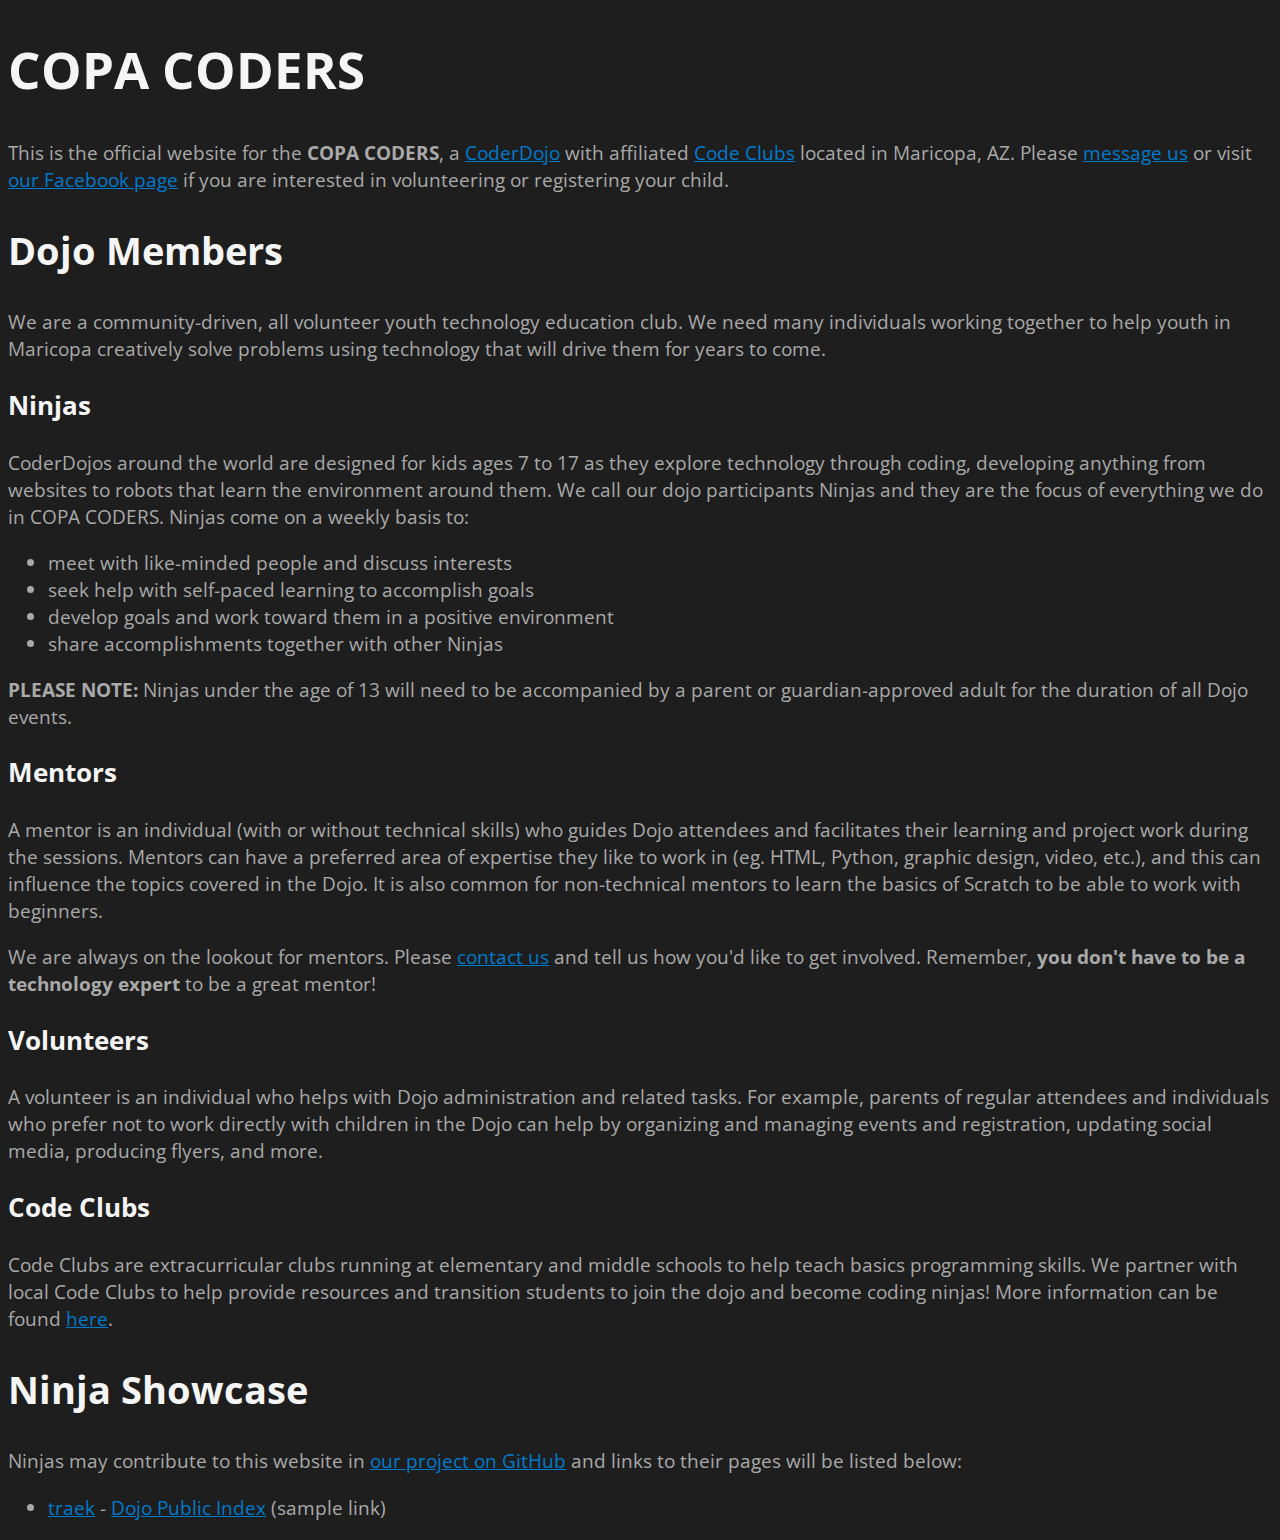
<file: index.html>
<!DOCTYPE html>
<html prefix="og: http://ogp.me/ns#">
    <head>
        <title>COPA CODERS</title>
        <meta charset="UTF-8">
        <meta name="language" content="en-US">
        <meta name="author" content="Traek Malan">
        <meta name="description" content="CoderDojo for Maricopa, AZ">
        <link rel="stylesheet" href="styles.css">
        <!-- OpenGraph support as documented at https://ogp.me -->
        <meta property="og:title" content="Copa Coders">
        <meta property="og:type" content="website">
        <meta property="og:url" content="https://copacoders.club">
        <meta property="og:image" content="https://copacoders.club/android-chrome-512x512.png">
        <meta property="og:description" content="This is the official website for the Copa Coders, a CoderDojo and affiliated Code Clubs located in Maricopa, AZ, US.">
        <!-- Favicon support as generated at https://realfavicongenerator.net/ -->
        <link rel="apple-touch-icon" sizes="180x180" href="/apple-touch-icon.png">
        <link rel="icon" type="image/png" sizes="32x32" href="/favicon-32x32.png">
        <link rel="icon" type="image/png" sizes="16x16" href="/favicon-16x16.png">
        <link rel="manifest" href="/site.webmanifest">
        <link rel="mask-icon" href="/safari-pinned-tab.svg" color="#5bbad5">
        <meta name="msapplication-TileColor" content="#da532c">
        <meta name="theme-color" content="#ffffff">
    </head>
    <body>
        <h1 id="top">COPA CODERS</h1>
        <p>This is the official website for the <strong>COPA CODERS</strong>, a <a href="coderdojo.html">CoderDojo</a> with affiliated <a href="codeclub.html">Code Clubs</a> located in Maricopa, AZ. Please <a href="https://m.me/copacoders" target="_blank">message us</a> or visit <a href="https://fb.me/copacoders" target="_blank">our Facebook page</a> if you are interested in volunteering or registering your child.</p>
        <h2 id="members">Dojo Members</h2>
        <p>We are a community-driven, all volunteer youth technology education club. We need many individuals working together to help youth in Maricopa creatively solve problems using technology that will drive them for years to come.</p>
        <h3 id="ninjas">Ninjas</h3>
        <p>CoderDojos around the world are designed for kids ages 7 to 17 as they explore technology through coding, developing anything from websites to robots that learn the environment around them. We call our dojo participants Ninjas and they are the focus of everything we do in COPA CODERS. Ninjas come on a weekly basis to:</p>
        <ul>
            <li>meet with like-minded people and discuss interests</li>
            <li>seek help with self-paced learning to accomplish goals</li>
            <li>develop goals and work toward them in a positive environment</li>
            <li>share accomplishments together with other Ninjas</li>
        </ul>
        <p class="callout"><strong>PLEASE NOTE:</strong> Ninjas under the age of 13 will need to be accompanied by a parent or guardian-approved adult for the duration of all Dojo events.</p>
        <h3 id="mentors">Mentors</h3>
        <p>A mentor is an individual (with or without technical skills) who guides Dojo attendees and facilitates their learning and project work during the sessions. Mentors can have a preferred area of expertise they like to work in (eg. HTML, Python, graphic design, video, etc.), and this can influence the topics covered in the Dojo. It is also common for non-technical mentors to learn the basics of Scratch to be able to work with beginners.</p>
        <p class="callout">We are always on the lookout for mentors. Please <a href="https://m.me/copacoders">contact us</a> and tell us how you'd like to get involved. Remember, <strong>you don't have to be a technology expert</strong> to be a great mentor!</p>
        <h3 id="volunteers">Volunteers</h3>
        <p>A volunteer is an individual who helps with Dojo administration and related tasks. For example, parents of regular attendees and individuals who prefer not to work directly with children in the Dojo can help by organizing and managing events and registration, updating social media, producing flyers, and more.</p>
        <h3 id="codeclubs">Code Clubs</h3>
        <p>Code Clubs are extracurricular clubs running at elementary and middle schools to help teach basics programming skills. We partner with local Code Clubs to help provide resources and transition students to join the dojo and become coding ninjas! More information can be found <a href="codeclub.html">here</a>.</p>
        <h2 id="showcase">Ninja Showcase</h2>
        <p>Ninjas may contribute to this website in <a href="https://github.com/copacoders/copacoders">our project on GitHub</a> and links to their pages will be listed below:</p>
        <!-- Begin ninja showcase link list -->
        <!-- See https://github.com/copacoders/copacoders/blob/master/README.md for details -->
        <ul>
            <li><a href="https://github.com/traek">traek</a> - <a href="index.html">Dojo Public Index</a> (sample link)</li>
        </ul>
        <!-- End ninja showcase link list -->
        <!-- Load Facebook SDK for JavaScript -->
        <div id="fb-root"></div>
        <script>
        window.fbAsyncInit = function() {
            FB.init({
            xfbml            : true,
            version          : 'v7.0'
            });
        };

        (function(d, s, id) {
        var js, fjs = d.getElementsByTagName(s)[0];
        if (d.getElementById(id)) return;
        js = d.createElement(s); js.id = id;
        js.src = 'https://connect.facebook.net/en_US/sdk/xfbml.customerchat.js';
        fjs.parentNode.insertBefore(js, fjs);
        }(document, 'script', 'facebook-jssdk'));</script>

        <!-- Your Chat Plugin code -->
        <div class="fb-customerchat"
        attribution=setup_tool
        page_id="108682667525856"
        theme_color="#0084ff">
        </div>
    </body>
</html>
</file>
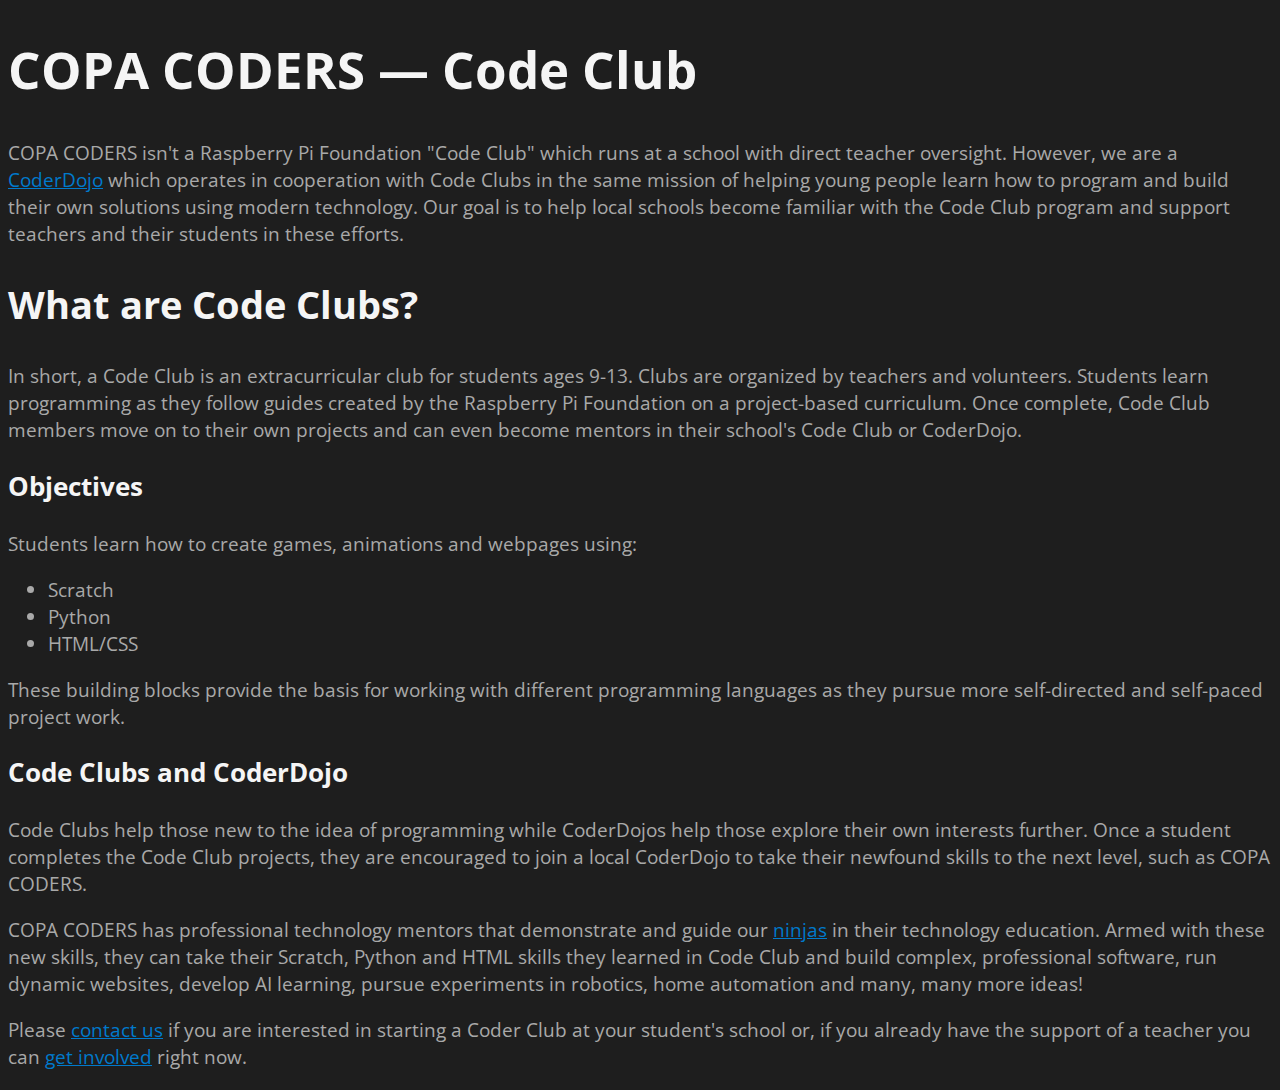
<file: codeclub.html>
<!DOCTYPE html>
<html prefix="og: http://ogp.me/ns#">
    <head>
        <title>COPA CODERS - Code Clubs</title>
        <meta charset="UTF-8">
        <meta name="language" content="en-US">
        <meta name="author" content="Traek Malan">
        <meta name="description" content="CoderDojo for Maricopa, AZ">
        <link rel="stylesheet" href="styles.css">
        <!-- OpenGraph support as documented at https://ogp.me -->
        <meta property="og:title" content="Copa Coders - CoderDojo">
        <meta property="og:type" content="website">
        <meta property="og:url" content="https://copacoders.club/coderdojo.html">
        <meta property="og:image" content="https://copacoders.club/android-chrome-512x512.png">
        <meta property="og:description" content="Learn more about Code Clubs and how COPA CODERS is affiliated with these school clubs.">
        <!-- Favicon support as generated at https://realfavicongenerator.net/ -->
        <link rel="apple-touch-icon" sizes="180x180" href="/apple-touch-icon.png">
        <link rel="icon" type="image/png" sizes="32x32" href="/favicon-32x32.png">
        <link rel="icon" type="image/png" sizes="16x16" href="/favicon-16x16.png">
        <link rel="manifest" href="/site.webmanifest">
        <link rel="mask-icon" href="/safari-pinned-tab.svg" color="#5bbad5">
        <meta name="msapplication-TileColor" content="#da532c">
        <meta name="theme-color" content="#ffffff">
    </head>
    <body>
        <h1>COPA CODERS &mdash; Code Club</h1>
        <p class="callout">COPA CODERS isn't a Raspberry Pi Foundation "Code Club" which runs at a school with direct teacher oversight. However, we are a <a href="coderdojo.html">CoderDojo</a> which operates in cooperation with Code Clubs in the same mission of helping young people learn how to program and build their own solutions using modern technology. Our goal is to help local schools become familiar with the Code Club program and support teachers and their students in these efforts.</p>
        <h2>What are Code Clubs?</h2>
        <p>In short, a Code Club is an extracurricular club for students ages 9-13. Clubs are organized by teachers and volunteers. Students learn programming as they follow guides created by the Raspberry Pi Foundation on a project-based curriculum. Once complete, Code Club members move on to their own projects and can even become mentors in their school's Code Club or CoderDojo.</p>
        <h3>Objectives</h3>
        <p>Students learn how to create games, animations and webpages using:</p>
        <ul>
            <li>Scratch</li>
            <li>Python</li>
            <li>HTML/CSS</li>
        </ul>
        <p>These building blocks provide the basis for working with different programming languages as they pursue more self-directed and self-paced project work.</p>
        <h3>Code Clubs and CoderDojo</h3>
        <p>Code Clubs help those new to the idea of programming while CoderDojos help those explore their own interests further. Once a student completes the Code Club projects, they are encouraged to join a local CoderDojo to take their newfound skills to the next level, such as COPA CODERS.</p>
        <p>COPA CODERS has professional technology mentors that demonstrate and guide our <a href="index.html#ninjas">ninjas</a> in their technology education. Armed with these new skills, they can take their Scratch, Python and HTML skills they learned in Code Club and build complex, professional software, run dynamic websites, develop AI learning, pursue experiments in robotics, home automation and many, many more ideas!</p>
        <p>Please <a href="https://m.me/copacoders" target="_blank">contact us</a> if you are interested in starting a Coder Club at your student's school or, if you already have the support of a teacher you can <a href="https://codeclub.org/get-involved">get involved</a> right now.</p>
    </body>
</html>
</file>
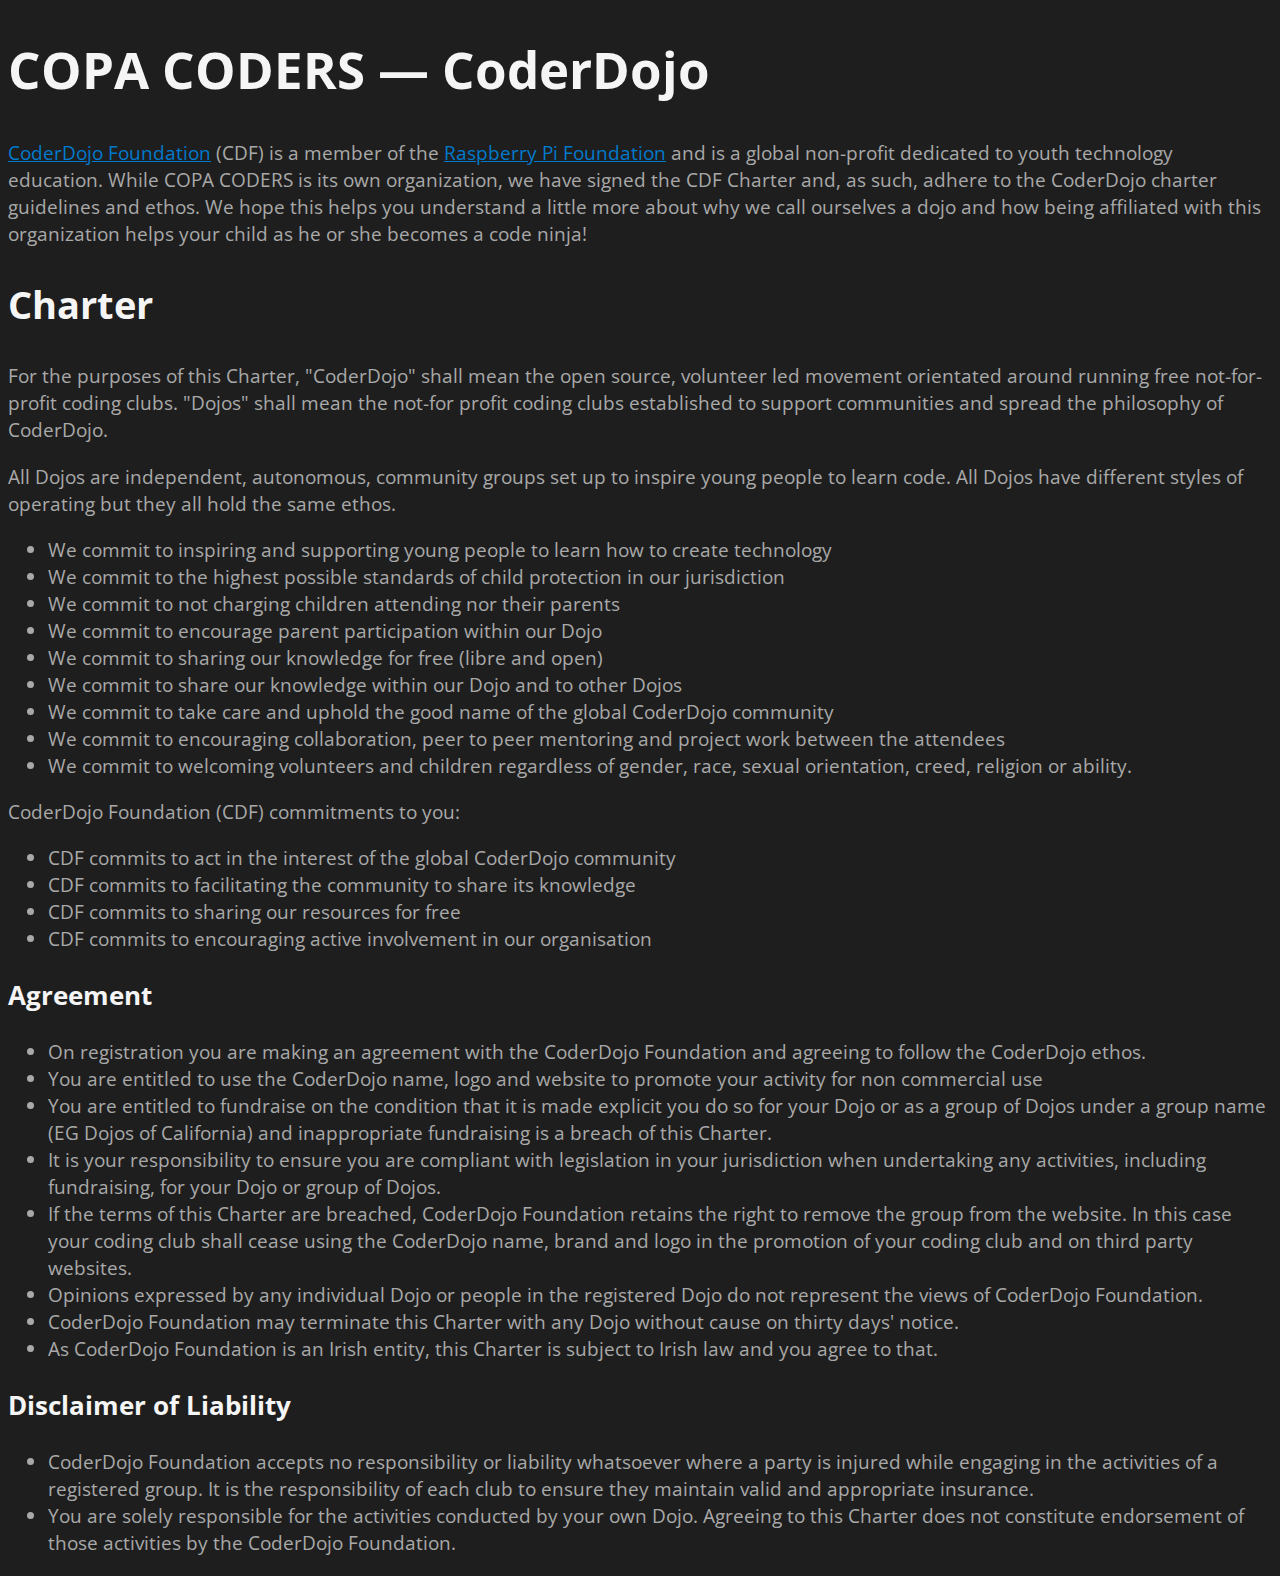
<file: coderdojo.html>
<!DOCTYPE html>
<html prefix="og: http://ogp.me/ns#">
    <head>
        <title>COPA CODERS - CoderDojo</title>
        <meta charset="UTF-8">
        <meta name="language" content="en-US">
        <meta name="author" content="Traek Malan">
        <meta name="description" content="CoderDojo for Maricopa, AZ">
        <link rel="stylesheet" href="styles.css">
        <!-- OpenGraph support as documented at https://ogp.me -->
        <meta property="og:title" content="Copa Coders - CoderDojo">
        <meta property="og:type" content="website">
        <meta property="og:url" content="https://copacoders.club/coderdojo.html">
        <meta property="og:image" content="https://copacoders.club/android-chrome-512x512.png">
        <meta property="og:description" content="Learn more about the CoderDojo Foundation and how COPA CODERS is affiliated with their organization.">
        <!-- Favicon support as generated at https://realfavicongenerator.net/ -->
        <link rel="apple-touch-icon" sizes="180x180" href="/apple-touch-icon.png">
        <link rel="icon" type="image/png" sizes="32x32" href="/favicon-32x32.png">
        <link rel="icon" type="image/png" sizes="16x16" href="/favicon-16x16.png">
        <link rel="manifest" href="/site.webmanifest">
        <link rel="mask-icon" href="/safari-pinned-tab.svg" color="#5bbad5">
        <meta name="msapplication-TileColor" content="#da532c">
        <meta name="theme-color" content="#ffffff">
    </head>
    <body>
        <h1 id="top">COPA CODERS &mdash; CoderDojo</h1>
        <p class="callout"><a href="https://coderdojo.com/about/" target="_blank">CoderDojo Foundation</a> (CDF) is a member of the <a href="https://www.raspberrypi.org/about/" target="_blank">Raspberry Pi Foundation</a> and is a global non-profit dedicated to youth technology education. While COPA CODERS is its own organization, we have signed the CDF Charter and, as such, adhere to the CoderDojo charter guidelines and ethos. We hope this helps you understand a little more about why we call ourselves a dojo and how being affiliated with this organization helps your child as he or she becomes a code ninja!</p>
        <h2 id="charter">Charter</h2>
        <article>
            <p>For the purposes of this Charter, "CoderDojo" shall mean the open source, volunteer led movement orientated around running free not-for-profit coding clubs. "Dojos" shall mean the not-for profit coding clubs established to support communities and spread the philosophy of CoderDojo.</p>
            <p>All Dojos are independent, autonomous, community groups set up to inspire young people to learn code. All Dojos have different styles of operating but they all hold the same ethos.</p>
            <ul id="ethos">
                <li>We commit to inspiring and supporting young people to learn how to create technology</li>
                <li>We commit to the highest possible standards of child protection in our jurisdiction</li>
                <li>We commit to not charging children attending nor their parents</li>
                <li>We commit to encourage parent participation within our Dojo</li>
                <li>We commit to sharing our knowledge for free (libre and open)</li>
                <li>We commit to share our knowledge within our Dojo and to other Dojos</li>
                <li>We commit to take care and uphold the good name of the global CoderDojo community</li>
                <li>We commit to encouraging collaboration, peer to peer mentoring and project work between the attendees</li>
                <li>We commit to welcoming volunteers and children regardless of gender, race, sexual orientation, creed, religion or ability.</li>
            </ul>
            <p>CoderDojo Foundation (CDF) commitments to you:</p>
            <ul id="commitments">
                <li>CDF commits to act in the interest of the global CoderDojo community</li>
                <li>CDF commits to facilitating the community to share its knowledge</li>
                <li>CDF commits to sharing our resources for free</li>
                <li>CDF commits to encouraging active involvement in our organisation</li>
            </ul>
            <h3 id="agreement">Agreement</h3>
            <ul>
                <li>On registration you are making an agreement with the CoderDojo Foundation and agreeing to follow the CoderDojo ethos.</li>
                <li>You are entitled to use the CoderDojo name, logo and website to promote your activity for non commercial use</li>
                <li>You are entitled to fundraise on the condition that it is made explicit you do so for your Dojo or as a group of Dojos under a group name (EG Dojos of California) and inappropriate fundraising is a breach of this Charter.</li>
                <li>It is your responsibility to ensure you are compliant with legislation in your jurisdiction when undertaking any activities, including fundraising, for your Dojo or group of Dojos.</li>
                <li>If the terms of this Charter are breached, CoderDojo Foundation retains the right to remove the group from the website. In this case your coding club shall cease using the CoderDojo name, brand and logo in the promotion of your coding club and on third party websites.</li>
                <li>Opinions expressed by any individual Dojo or people in the registered Dojo do not represent the views of CoderDojo Foundation.</li>
                <li>CoderDojo Foundation may terminate this Charter with any Dojo without cause on thirty days' notice.</li>
                <li>As CoderDojo Foundation is an Irish entity, this Charter is subject to Irish law and you agree to that.</li>
            </ul>
            <h3 id="disclaimer">Disclaimer of Liability</h3>
            <ul>
                <li>CoderDojo Foundation accepts no responsibility or liability whatsoever where a party is injured while engaging in the activities of a registered group. It is the responsibility of each club to ensure they maintain valid and appropriate insurance.</li>
                <li>You are solely responsible for the activities conducted by your own Dojo. Agreeing to this Charter does not constitute endorsement of those activities by the CoderDojo Foundation.</li>
            </ul>
        </article>
    </body>
</html>
</file>
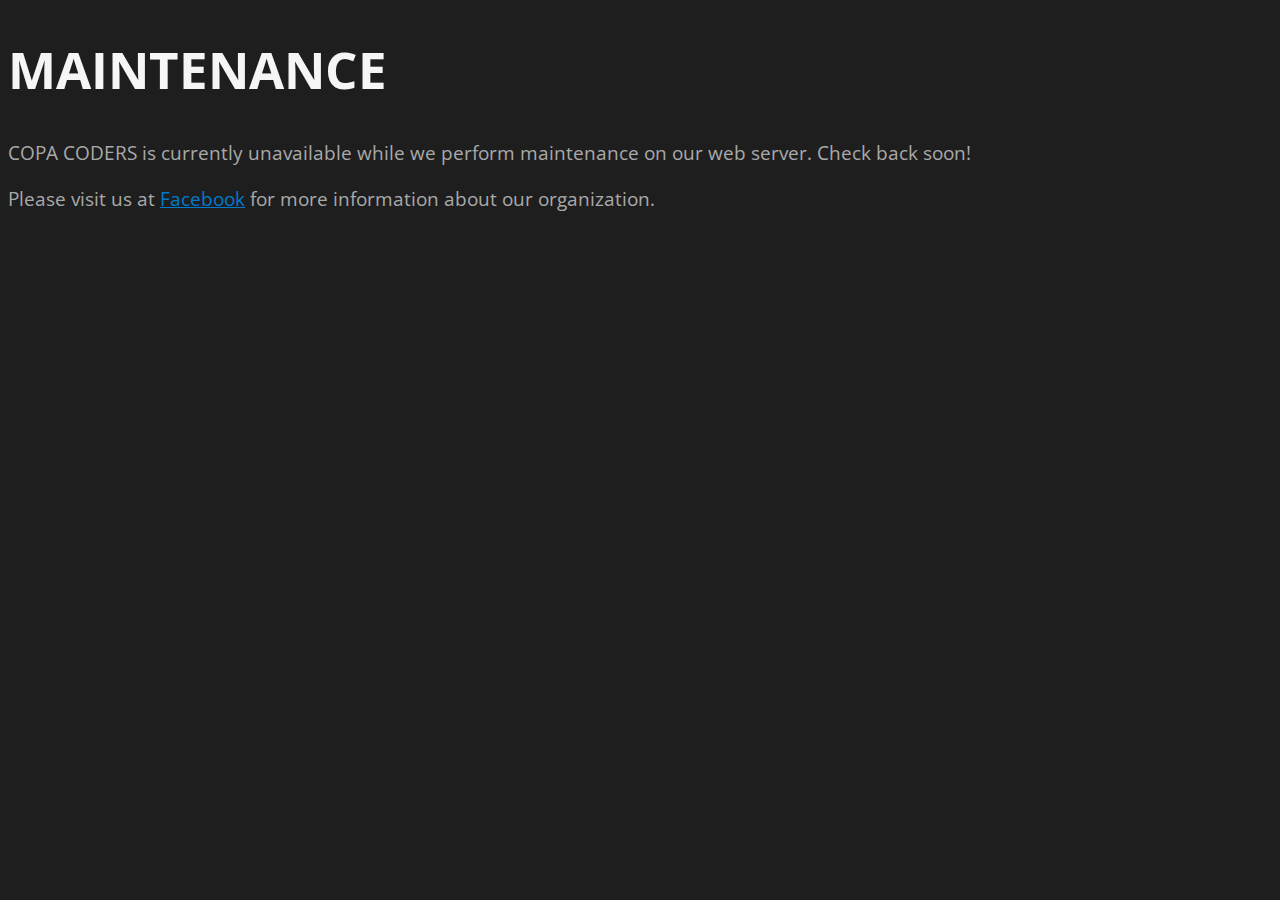
<file: maintenance.html>
<!DOCTYPE html>
<html prefix="og: http://ogp.me/ns#">
    <head>
        <title>COPA CODERS</title>
        <meta charset="UTF-8">
        <meta name="language" content="en-US">
        <meta name="author" content="Traek Malan">
        <meta name="description" content="CoderDojo for Maricopa, AZ">
        <link rel="stylesheet" href="styles.css">
        <!-- OpenGraph support as documented at https://ogp.me -->
        <meta property="og:title" content="Copa Coders">
        <meta property="og:type" content="website">
        <meta property="og:url" content="https://copacoders.club">
        <meta property="og:image" content="https://copacoders.club/android-chrome-512x512.png">
        <meta property="og:description" content="This is the official website for the Copa Coders, a CoderDojo and affiliated Code Clubs located in Maricopa, AZ, US.">
        <!-- Favicon support as generated at https://realfavicongenerator.net/ -->
        <link rel="apple-touch-icon" sizes="180x180" href="/apple-touch-icon.png">
        <link rel="icon" type="image/png" sizes="32x32" href="/favicon-32x32.png">
        <link rel="icon" type="image/png" sizes="16x16" href="/favicon-16x16.png">
        <link rel="manifest" href="/site.webmanifest">
        <link rel="mask-icon" href="/safari-pinned-tab.svg" color="#5bbad5">
        <meta name="msapplication-TileColor" content="#da532c">
        <meta name="theme-color" content="#ffffff">
    </head>
    <body>
        <h1>MAINTENANCE</h1>
        <p class="callout">COPA CODERS is currently unavailable while we perform maintenance on our web server. Check back soon!</p>
        <p>Please visit us at <a href="">Facebook</a> for more information about our organization.</p>
        <div id="fb-root"></div>
        <script>
        window.fbAsyncInit = function() {
            FB.init({
            xfbml            : true,
            version          : 'v7.0'
            });
        };

        (function(d, s, id) {
        var js, fjs = d.getElementsByTagName(s)[0];
        if (d.getElementById(id)) return;
        js = d.createElement(s); js.id = id;
        js.src = 'https://connect.facebook.net/en_US/sdk/xfbml.customerchat.js';
        fjs.parentNode.insertBefore(js, fjs);
        }(document, 'script', 'facebook-jssdk'));</script>

        <!-- Your Chat Plugin code -->
        <div class="fb-customerchat"
        attribution=setup_tool
        page_id="108682667525856"
        theme_color="#0084ff">
        </div>
    </body>
</html>
</file>
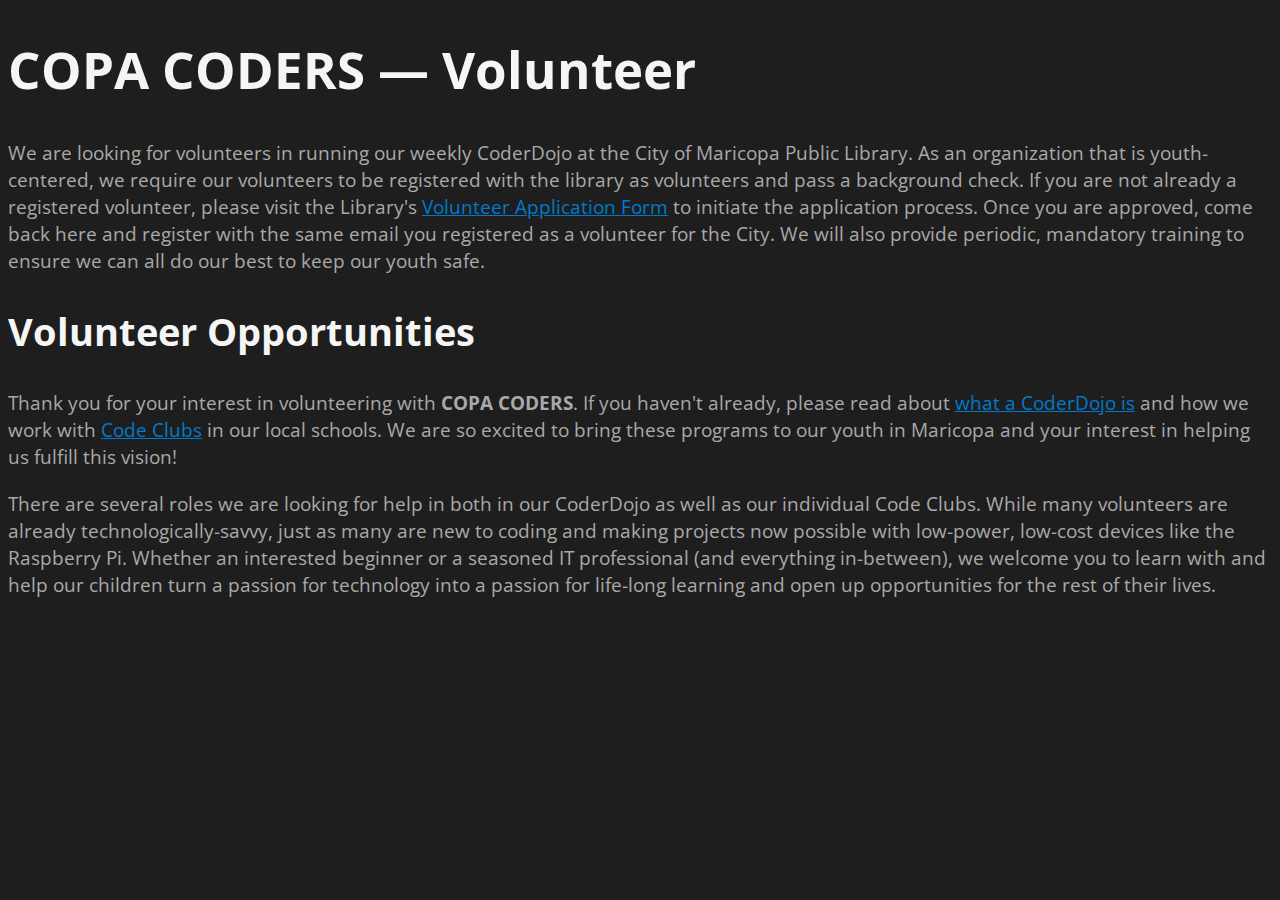
<file: volunteer.html>
<!DOCTYPE html>
<html prefix="og: http://ogp.me/ns#">
    <head>
        <title>COPA CODERS - Code Clubs</title>
        <meta charset="UTF-8">
        <meta name="language" content="en-US">
        <meta name="author" content="Traek Malan">
        <meta name="description" content="CoderDojo for Maricopa, AZ">
        <link rel="stylesheet" href="styles.css">
        <!-- OpenGraph support as documented at https://ogp.me -->
        <meta property="og:title" content="Copa Coders - volunteer">
        <meta property="og:type" content="website">
        <meta property="og:url" content="https://copacoders.club/volunteer.html">
        <meta property="og:image" content="https://copacoders.club/android-chrome-512x512.png">
        <meta property="og:description" content="Learn more about about volunteering opportunities at COPA CODERS here in Maricopa.">
        <!-- Favicon support as generated at https://realfavicongenerator.net/ -->
        <link rel="apple-touch-icon" sizes="180x180" href="/apple-touch-icon.png">
        <link rel="icon" type="image/png" sizes="32x32" href="/favicon-32x32.png">
        <link rel="icon" type="image/png" sizes="16x16" href="/favicon-16x16.png">
        <link rel="manifest" href="/site.webmanifest">
        <link rel="mask-icon" href="/safari-pinned-tab.svg" color="#5bbad5">
        <meta name="msapplication-TileColor" content="#da532c">
        <meta name="theme-color" content="#ffffff">
    </head>
    <body>
        <h1>COPA CODERS &mdash; Volunteer</h1>
        <p class="callout">We are looking for volunteers in running our weekly CoderDojo at the City of Maricopa Public Library. As an organization that is youth-centered, we require our volunteers to be registered with the library as volunteers and pass a background check. If you are not already a registered volunteer, please visit the Library's <a href='https://www.volgistics.com/ex/portal.dll/ap?ap=1691487956' target="_blank">Volunteer Application Form</a> to initiate the application process. Once you are approved, come back here and register with the same email you registered as a volunteer for the City. We will also provide periodic, <emphasis>mandatory</emphasis> training to ensure we can all do our best to keep our youth safe.</p>
        <h2>Volunteer Opportunities</h2>
        <p>Thank you for your interest in volunteering with <strong>COPA CODERS</strong>. If you haven't already, please read about <a href="">what a CoderDojo is</a> and how we work with <a href="">Code Clubs</a> in our local schools. We are so excited to bring these programs to our youth in Maricopa and your interest in helping us fulfill this vision!</p>
        <p>There are several roles we are looking for help in both in our CoderDojo as well as our individual Code Clubs. While many volunteers are already technologically-savvy, just as many are new to coding and making projects now possible with low-power, low-cost devices like the Raspberry Pi. Whether an interested beginner or a seasoned IT professional (and everything in-between), we welcome you to learn with and help our children turn a passion for technology into a passion for life-long learning and open up opportunities for the rest of their lives.</p>
        <h3></h3>
    </body>
</html>
</file>
<file: styles.css>
@import url('https://fonts.googleapis.com/css2?family=Open+Sans:wght@400;800&display=swap');

body {
    font-size: 1.5vw;
    background-color: #1e1e1e;
    color: darkgrey;
    font-family: 'Open Sans', sans-serif;
}

h1 {
    font-size: 4vw;
    color: whitesmoke;
}

h2 {
    font-size: 3vw;
    color: whitesmoke;
}

h3 {
    font-size: 2vw;
    color: whitesmoke;
}

a:link, a:visited {
    color: #007acc;
}

a:hover {
    color: white;
    text-decoration: none;
}
</file>
